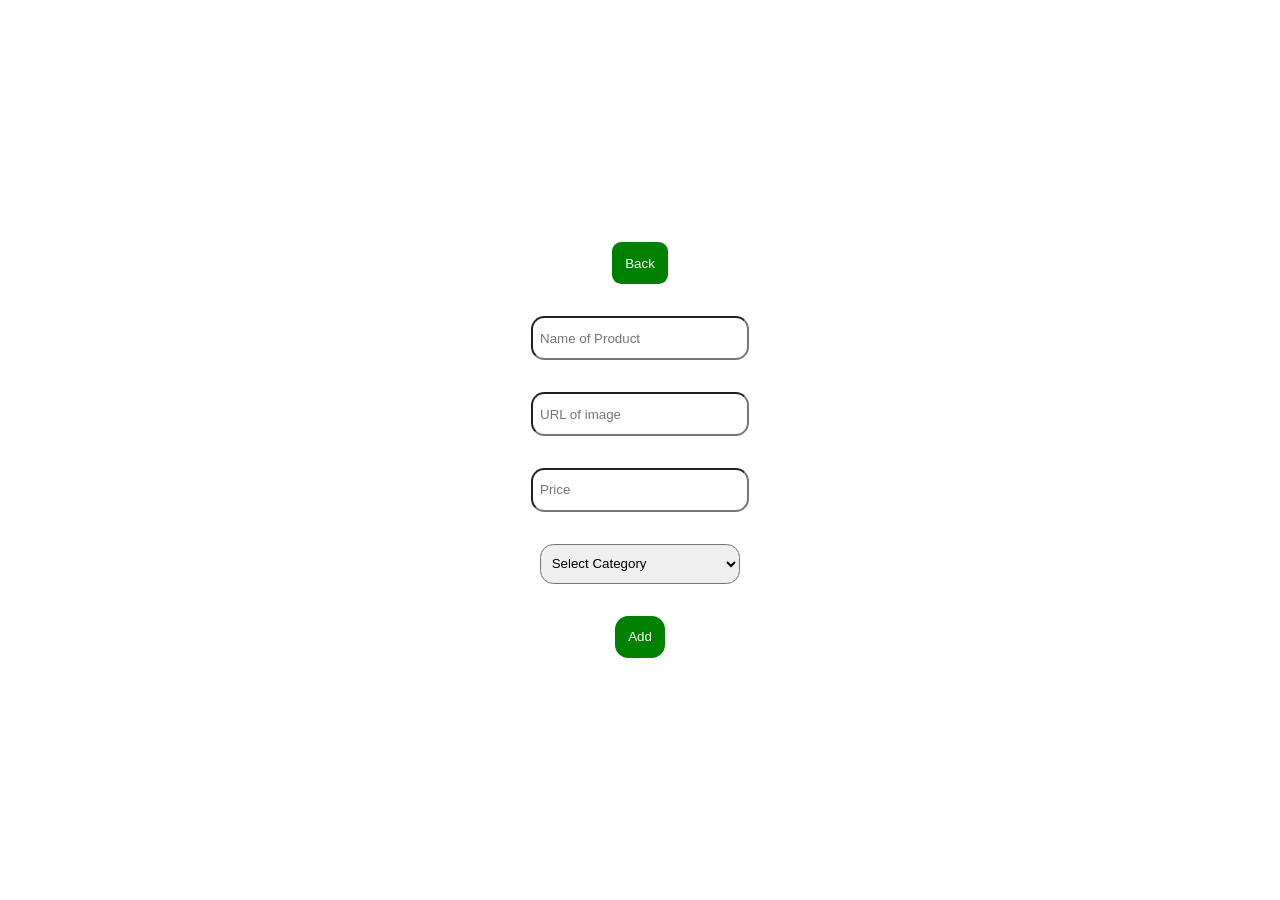
<file: admin.html>
<!DOCTYPE html>
<html lang="en">
<head>
    <meta charset="UTF-8">
    <meta name="viewport" content="width=device-width, initial-scale=1.0">
    <title>Admin</title>
    <link rel="stylesheet" href="style.css">
</head>
<body style="height: 100vh;">
    <div class="additem">
        <button id="addproducts"><a href="index.html">Back</a></button>
        <input type="text" placeholder="Name of Product" id="product">
        <input type="text" placeholder="URL of image" id="URL">
        <input type="number" placeholder="Price" id="price">
        <select id="category">
          <option value=""> Select Category</option>
          <option value="mobile">Mobile</option>
          <option value="laptop">Laptop</option>
          <option value="computer">Computer</option>
          <option value="gamingpc">Gaming PC</option>
        </select>
        <button id="add">Add</button>
    </div>
</body>
<script src="admin.js"></script>
</html>
</file>
<file: style.css>
*{
    margin: 0;
    padding: 0;
}
body{
    font-family: sans-serif;
    display: flex;
    justify-content: center;
    flex-direction: column;
}
#home{
    background-color: rgb(248, 225, 206);
    display: flex;
    justify-content: center;
    align-items: center;
    gap: 1em;
    width: 100%;
    padding-top: 7em;
    padding-bottom: 3em;
}
.home1>h2{
    font-weight: 800;
    font-size: 2.3em;
}
.home1>button{
    background-color: #fff;
    padding: 0.4em;
    border: none;
    margin-top: 0.8em;
}
.nav-outer{
    display: flex;
    justify-content: center;
    align-items: center;
}
nav{
    display: flex;
    justify-content: space-around;
    align-items: center;
    padding: 2em;
}
nav>span{
    color: blue;
    font-size: 2em;
    font-weight: 700;
}
nav>ul{
    display: flex;
    justify-content: center;
    align-items: center;
    gap: 2em;
}
nav>ul>li{
    list-style-type: none;
}
nav>ul>li>a{
    text-decoration: none;
}
.fa-2xl{
    display: none;
}
#browse{
    display: flex;
    justify-content: center;
    align-items: center;
    flex-direction: column;
    padding: 1em;
}
#browse>div{
    display: flex;
    justify-content: center;
    align-items: center;
    gap: 2em;
    border: 0.2em solid black;
    padding: 0.8em;
    margin-top: 1em;
    flex-wrap: wrap;
}
#b-c0{
    padding: 2em;
}
.b-c0-h{
    margin: 1.8em 0.5em;
}
#browse>div>button{
    display: flex;
    justify-content: center;
    align-items: center;
    flex-direction: column;
    border-right: 0.2em solid black;
    padding: 0.1em 0.4em;
}
#browse>div>button>img{
    width: 3em;
    height: 3em;
}
#projects>h3{
    text-align: center;
}
.additem{
    display: flex;
    justify-content: center;
    align-items: center;
    flex-direction: column;
    gap: 2em;
    margin: auto;
}
.additem>input{
    width: 15em;
    height: 2em;
    padding: 0.5em;
    border-radius: 1em;
}
.additem>select{
    width: 15em;
    height: 3em;
    padding: 0.5em;
    border-radius: 1em;
}
.additem>button{
    background-color: green;
    padding: 0.6em;
    border-radius: 1em;
    border: none;
    color: #fff;
    padding: 1em;
}
#projects{
    margin-top: 2em;
}
.add{
    display: flex;
    justify-content: center;
    align-items: center;
    gap: 2em;
    flex-wrap: wrap;
    padding-top: 2em;
    padding: 2em;
}
.add>div{
    border: 2px solid black;
    display: flex;
    justify-content: center;
    align-items: center;
    gap: 1em;
    flex-direction: column;
}
.add>div>img{
    width: 10em;
}
.p-h-b{
    display: flex;
    justify-content: space-around;
    align-items: center;
}
#addproducts{
    background-color: green;
    padding: 1em;
    border: none;
    border-radius: 0.7em;
}
#addproducts>a{
    text-decoration: none;
    color: #fff;
}
@media (max-width:850px) {
    #home{
        flex-direction: column-reverse;
    }
    .home1{
        display: flex;
        align-items: center;
        justify-content: center;
        flex-direction: column;
        gap: 2em;
    }
    .home1>h2{
        text-align: center;
    }
    .home1>button{
        margin: 0 auto;
    }
}
@media (max-width:590px) {
    .links{
        display: none;
    }
    .fa-2xl{
        display: block;
    }
    .show{
        display: flex;
        flex-direction: column;
        position: absolute;
        top: 6em;
        background-color: black;
        gap: 2em;
        padding-top: 2em;
        padding-bottom: 2em;
        width: 100%;
    }
    .show>li>a{
        color: #fff;
    }
    #browse>div{
        padding: 0.3em;
        gap: 1em;
    }
    #browse>div>button>img{
         width: 2em;
         height: 2em;
    }
    #browse>div>button>h5{
        font-size: 0.6em;
    }
    
}
</file>
